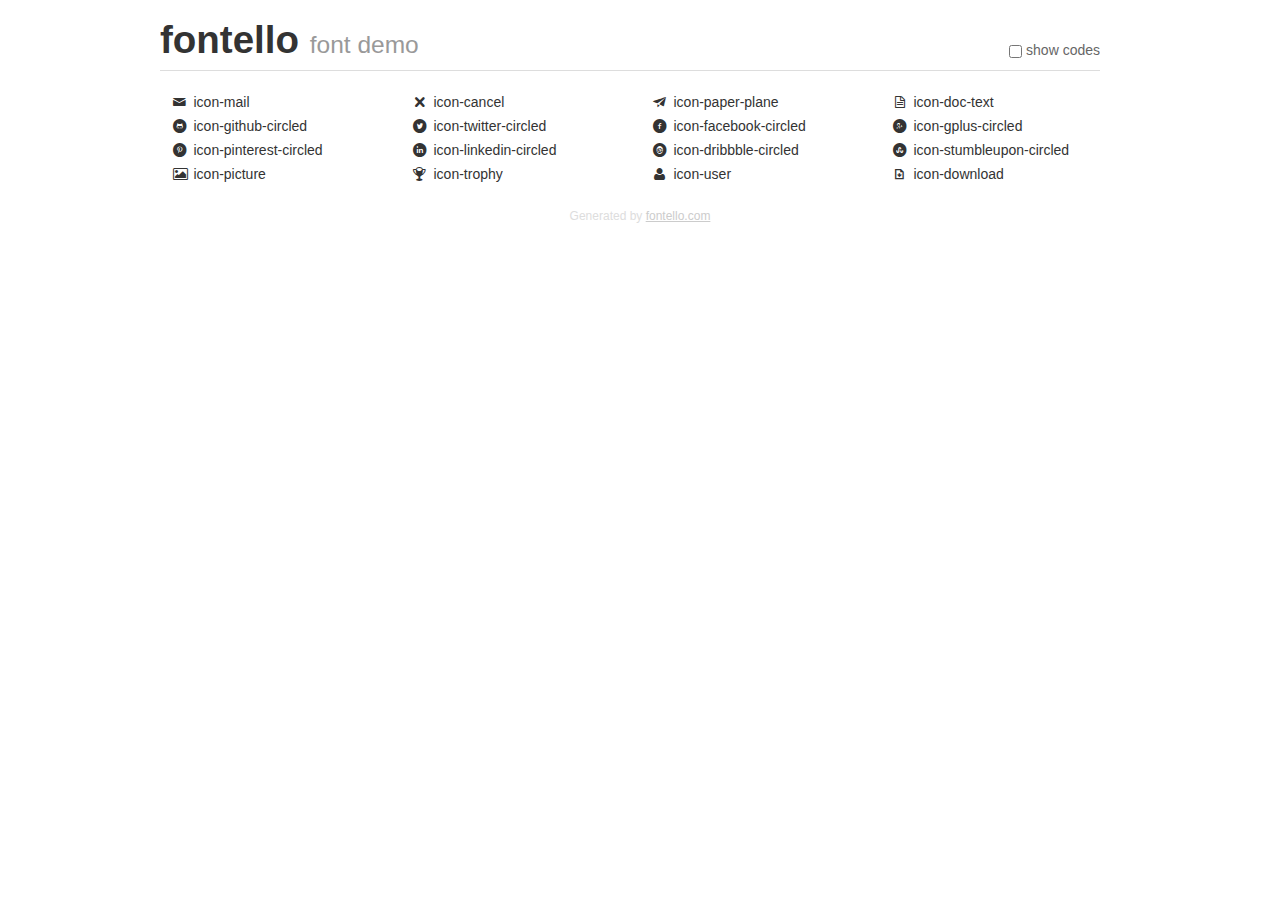
<file: font/demo.html>
<!DOCTYPE html>
<html>
  <head><!--[if lt IE 9]>
    <script src="http://html5shim.googlecode.com/svn/trunk/html5.js"></script><![endif]-->
    <meta charset="UTF-8"><style type="text/css">/*
 * Bootstrap v2.2.1
 *
 * Copyright 2012 Twitter, Inc
 * Licensed under the Apache License v2.0
 * http://www.apache.org/licenses/LICENSE-2.0
 *
 * Designed and built with all the love in the world @twitter by @mdo and @fat.
 */
.clearfix {
  *zoom: 1;
}
.clearfix:before,
.clearfix:after {
  display: table;
  content: "";
  line-height: 0;
}
.clearfix:after {
  clear: both;
}
html {
  font-size: 100%;
  -webkit-text-size-adjust: 100%;
  -ms-text-size-adjust: 100%;
}
a:focus {
  outline: thin dotted #333;
  outline: 5px auto -webkit-focus-ring-color;
  outline-offset: -2px;
}
a:hover,
a:active {
  outline: 0;
}
button,
input,
select,
textarea {
  margin: 0;
  font-size: 100%;
  vertical-align: middle;
}
button,
input {
  *overflow: visible;
  line-height: normal;
}
button::-moz-focus-inner,
input::-moz-focus-inner {
  padding: 0;
  border: 0;
}
body {
  margin: 0;
  font-family: "Helvetica Neue", Helvetica, Arial, sans-serif;
  font-size: 14px;
  line-height: 20px;
  color: #333;
  background-color: #fff;
}
a {
  color: #08c;
  text-decoration: none;
}
a:hover {
  color: #005580;
  text-decoration: underline;
}
.row {
  margin-left: -20px;
  *zoom: 1;
}
.row:before,
.row:after {
  display: table;
  content: "";
  line-height: 0;
}
.row:after {
  clear: both;
}
[class*="span"] {
  float: left;
  min-height: 1px;
  margin-left: 20px;
}
.container,
.navbar-static-top .container,
.navbar-fixed-top .container,
.navbar-fixed-bottom .container {
  width: 940px;
}
.span12 {
  width: 940px;
}
.span11 {
  width: 860px;
}
.span10 {
  width: 780px;
}
.span9 {
  width: 700px;
}
.span8 {
  width: 620px;
}
.span7 {
  width: 540px;
}
.span6 {
  width: 460px;
}
.span5 {
  width: 380px;
}
.span4 {
  width: 300px;
}
.span3 {
  width: 220px;
}
.span2 {
  width: 140px;
}
.span1 {
  width: 60px;
}
[class*="span"].pull-right,
.row-fluid [class*="span"].pull-right {
  float: right;
}
.container {
  margin-right: auto;
  margin-left: auto;
  *zoom: 1;
}
.container:before,
.container:after {
  display: table;
  content: "";
  line-height: 0;
}
.container:after {
  clear: both;
}
p {
  margin: 0 0 10px;
}
.lead {
  margin-bottom: 20px;
  font-size: 21px;
  font-weight: 200;
  line-height: 30px;
}
small {
  font-size: 85%;
}
h1 {
  margin: 10px 0;
  font-family: inherit;
  font-weight: bold;
  line-height: 20px;
  color: inherit;
  text-rendering: optimizelegibility;
}
h1 small {
  font-weight: normal;
  line-height: 1;
  color: #999;
}
h1 {
  line-height: 40px;
}
h1 {
  font-size: 38.5px;
}
h1 small {
  font-size: 24.5px;
}
body {
  margin-top: 90px;
}
.header {
  position: fixed;
  top: 0;
  left: 50%;
  margin-left: -480px;
  background-color: #fff;
  border-bottom: 1px solid #ddd;
  padding-top: 10px;
  z-index: 10;
}
.footer {
  color: #ddd;
  font-size: 12px;
  text-align: center;
  margin-top: 20px;
}
.footer a {
  color: #ccc;
  text-decoration: underline;
}
.the-icons {
  font-size: 14px;
  line-height: 24px;
}
.switch {
  position: absolute;
  right: 0;
  bottom: 10px;
  color: #666;
}
.switch input {
  margin-right: 0.3em;
}
.codesOn .i-name {
  display: none;
}
.codesOn .i-code {
  display: inline;
}
.i-code {
  display: none;
}
</style>
    <link rel="stylesheet" href="css/fontello.css">
    <link rel="stylesheet" href="css/animation.css"><!--[if IE 7]>
    <link rel="stylesheet" href="css/fontello-ie7.css"><![endif]-->
    <script>
      function toggleCodes(on) {
        var obj = document.getElementById('icons');
        
        if (on) {
          obj.className += ' codesOn';
        } else {
          obj.className = obj.className.replace(' codesOn', '');
        }
      }
      
    </script>
  </head>
  <body>
    <div class="container header">
      <h1>
        fontello
         <small>font demo</small>
      </h1>
      <label class="switch">
        <input type="checkbox" onclick="toggleCodes(this.checked)">show codes
      </label>
    </div>
    <div id="icons" class="container">
      <div class="row">
        <div title="Code: 0xe806" class="the-icons span3"><i class="icon-mail"></i> <span class="i-name">icon-mail</span><span class="i-code">0xe806</span></div>
        <div title="Code: 0xe80f" class="the-icons span3"><i class="icon-cancel"></i> <span class="i-name">icon-cancel</span><span class="i-code">0xe80f</span></div>
        <div title="Code: 0xe804" class="the-icons span3"><i class="icon-paper-plane"></i> <span class="i-name">icon-paper-plane</span><span class="i-code">0xe804</span></div>
        <div title="Code: 0xe803" class="the-icons span3"><i class="icon-doc-text"></i> <span class="i-name">icon-doc-text</span><span class="i-code">0xe803</span></div>
      </div>
      <div class="row">
        <div title="Code: 0xe80e" class="the-icons span3"><i class="icon-github-circled"></i> <span class="i-name">icon-github-circled</span><span class="i-code">0xe80e</span></div>
        <div title="Code: 0xe808" class="the-icons span3"><i class="icon-twitter-circled"></i> <span class="i-name">icon-twitter-circled</span><span class="i-code">0xe808</span></div>
        <div title="Code: 0xe807" class="the-icons span3"><i class="icon-facebook-circled"></i> <span class="i-name">icon-facebook-circled</span><span class="i-code">0xe807</span></div>
        <div title="Code: 0xe809" class="the-icons span3"><i class="icon-gplus-circled"></i> <span class="i-name">icon-gplus-circled</span><span class="i-code">0xe809</span></div>
      </div>
      <div class="row">
        <div title="Code: 0xe80a" class="the-icons span3"><i class="icon-pinterest-circled"></i> <span class="i-name">icon-pinterest-circled</span><span class="i-code">0xe80a</span></div>
        <div title="Code: 0xe80b" class="the-icons span3"><i class="icon-linkedin-circled"></i> <span class="i-name">icon-linkedin-circled</span><span class="i-code">0xe80b</span></div>
        <div title="Code: 0xe80c" class="the-icons span3"><i class="icon-dribbble-circled"></i> <span class="i-name">icon-dribbble-circled</span><span class="i-code">0xe80c</span></div>
        <div title="Code: 0xe80d" class="the-icons span3"><i class="icon-stumbleupon-circled"></i> <span class="i-name">icon-stumbleupon-circled</span><span class="i-code">0xe80d</span></div>
      </div>
      <div class="row">
        <div title="Code: 0xe802" class="the-icons span3"><i class="icon-picture"></i> <span class="i-name">icon-picture</span><span class="i-code">0xe802</span></div>
        <div title="Code: 0xe801" class="the-icons span3"><i class="icon-trophy"></i> <span class="i-name">icon-trophy</span><span class="i-code">0xe801</span></div>
        <div title="Code: 0xe800" class="the-icons span3"><i class="icon-user"></i> <span class="i-name">icon-user</span><span class="i-code">0xe800</span></div>
        <div title="Code: 0xe805" class="the-icons span3"><i class="icon-download"></i> <span class="i-name">icon-download</span><span class="i-code">0xe805</span></div>
      </div>
    </div>
    <div class="container footer">Generated by <a href="http://fontello.com">fontello.com</a></div>
  </body>
</html>
</file>
<file: font/css/fontello.css>
@font-face {
  font-family: 'fontello';
  src: url('../font/fontello.eot?87773380');
  src: url('../font/fontello.eot?87773380#iefix') format('embedded-opentype'),
       url('../font/fontello.woff?87773380') format('woff'),
       url('../font/fontello.ttf?87773380') format('truetype'),
       url('../font/fontello.svg?87773380#fontello') format('svg');
  font-weight: normal;
  font-style: normal;
}
/* Chrome hack: SVG is rendered more smooth in Windozze. 100% magic, uncomment if you need it. */
/* Note, that will break hinting! In other OS-es font will be not as sharp as it could be */
/*
@media screen and (-webkit-min-device-pixel-ratio:0) {
  @font-face {
    font-family: 'fontello';
    src: url('../font/fontello.svg?87773380#fontello') format('svg');
  }
}
*/
 
 [class^="icon-"]:before, [class*=" icon-"]:before {
  font-family: "fontello";
  font-style: normal;
  font-weight: normal;
  speak: none;
 
  display: inline-block;
  text-decoration: inherit;
  width: 1em;
  margin-right: .2em;
  text-align: center;
  /* opacity: .8; */
 
  /* For safety - reset parent styles, that can break glyph codes*/
  font-variant: normal;
  text-transform: none;
     
  /* fix buttons height, for twitter bootstrap */
  line-height: 1em;
 
  /* Animation center compensation - margins should be symmetric */
  /* remove if not needed */
  margin-left: .2em;
 
  /* you can be more comfortable with increased icons size */
  /* font-size: 120%; */
 
  /* Uncomment for 3D effect */
  /* text-shadow: 1px 1px 1px rgba(127, 127, 127, 0.3); */
}
 
.icon-mail:before { content: '\e806'; } /* '' */
.icon-cancel:before { content: '\e80f'; } /* '' */
.icon-paper-plane:before { content: '\e804'; } /* '' */
.icon-doc-text:before { content: '\e803'; } /* '' */
.icon-github-circled:before { content: '\e80e'; } /* '' */
.icon-twitter-circled:before { content: '\e808'; } /* '' */
.icon-facebook-circled:before { content: '\e807'; } /* '' */
.icon-gplus-circled:before { content: '\e809'; } /* '' */
.icon-pinterest-circled:before { content: '\e80a'; } /* '' */
.icon-linkedin-circled:before { content: '\e80b'; } /* '' */
.icon-dribbble-circled:before { content: '\e80c'; } /* '' */
.icon-stumbleupon-circled:before { content: '\e80d'; } /* '' */
.icon-picture:before { content: '\e802'; } /* '' */
.icon-trophy:before { content: '\e801'; } /* '' */
.icon-user:before { content: '\e800'; } /* '' */
.icon-download:before { content: '\e805'; } /* '' */
</file>
<file: font/css/fontello-ie7.css>
[class^="icon-"], [class*=" icon-"] {
  font-family: 'fontello';
  font-style: normal;
  font-weight: normal;
 
  /* fix buttons height */
  line-height: 1em;
 
  /* you can be more comfortable with increased icons size */
  /* font-size: 120%; */
}
 
.icon-mail { *zoom: expression( this.runtimeStyle['zoom'] = '1', this.innerHTML = '&#xe806;&nbsp;'); }
.icon-cancel { *zoom: expression( this.runtimeStyle['zoom'] = '1', this.innerHTML = '&#xe80f;&nbsp;'); }
.icon-paper-plane { *zoom: expression( this.runtimeStyle['zoom'] = '1', this.innerHTML = '&#xe804;&nbsp;'); }
.icon-doc-text { *zoom: expression( this.runtimeStyle['zoom'] = '1', this.innerHTML = '&#xe803;&nbsp;'); }
.icon-github-circled { *zoom: expression( this.runtimeStyle['zoom'] = '1', this.innerHTML = '&#xe80e;&nbsp;'); }
.icon-twitter-circled { *zoom: expression( this.runtimeStyle['zoom'] = '1', this.innerHTML = '&#xe808;&nbsp;'); }
.icon-facebook-circled { *zoom: expression( this.runtimeStyle['zoom'] = '1', this.innerHTML = '&#xe807;&nbsp;'); }
.icon-gplus-circled { *zoom: expression( this.runtimeStyle['zoom'] = '1', this.innerHTML = '&#xe809;&nbsp;'); }
.icon-pinterest-circled { *zoom: expression( this.runtimeStyle['zoom'] = '1', this.innerHTML = '&#xe80a;&nbsp;'); }
.icon-linkedin-circled { *zoom: expression( this.runtimeStyle['zoom'] = '1', this.innerHTML = '&#xe80b;&nbsp;'); }
.icon-dribbble-circled { *zoom: expression( this.runtimeStyle['zoom'] = '1', this.innerHTML = '&#xe80c;&nbsp;'); }
.icon-stumbleupon-circled { *zoom: expression( this.runtimeStyle['zoom'] = '1', this.innerHTML = '&#xe80d;&nbsp;'); }
.icon-picture { *zoom: expression( this.runtimeStyle['zoom'] = '1', this.innerHTML = '&#xe802;&nbsp;'); }
.icon-trophy { *zoom: expression( this.runtimeStyle['zoom'] = '1', this.innerHTML = '&#xe801;&nbsp;'); }
.icon-user { *zoom: expression( this.runtimeStyle['zoom'] = '1', this.innerHTML = '&#xe800;&nbsp;'); }
.icon-download { *zoom: expression( this.runtimeStyle['zoom'] = '1', this.innerHTML = '&#xe805;&nbsp;'); }
</file>
<file: font/css/animation.css>
/*
   Animation example, for spinners
*/
.animate-spin {
  -moz-animation: spin 2s infinite linear;
  -o-animation: spin 2s infinite linear;
  -webkit-animation: spin 2s infinite linear;
  animation: spin 2s infinite linear;
  display: inline-block;
}
@-moz-keyframes spin {
  0% {
    -moz-transform: rotate(0deg);
    -o-transform: rotate(0deg);
    -webkit-transform: rotate(0deg);
    transform: rotate(0deg);
  }

  100% {
    -moz-transform: rotate(359deg);
    -o-transform: rotate(359deg);
    -webkit-transform: rotate(359deg);
    transform: rotate(359deg);
  }
}
@-webkit-keyframes spin {
  0% {
    -moz-transform: rotate(0deg);
    -o-transform: rotate(0deg);
    -webkit-transform: rotate(0deg);
    transform: rotate(0deg);
  }

  100% {
    -moz-transform: rotate(359deg);
    -o-transform: rotate(359deg);
    -webkit-transform: rotate(359deg);
    transform: rotate(359deg);
  }
}
@-o-keyframes spin {
  0% {
    -moz-transform: rotate(0deg);
    -o-transform: rotate(0deg);
    -webkit-transform: rotate(0deg);
    transform: rotate(0deg);
  }

  100% {
    -moz-transform: rotate(359deg);
    -o-transform: rotate(359deg);
    -webkit-transform: rotate(359deg);
    transform: rotate(359deg);
  }
}
@-ms-keyframes spin {
  0% {
    -moz-transform: rotate(0deg);
    -o-transform: rotate(0deg);
    -webkit-transform: rotate(0deg);
    transform: rotate(0deg);
  }

  100% {
    -moz-transform: rotate(359deg);
    -o-transform: rotate(359deg);
    -webkit-transform: rotate(359deg);
    transform: rotate(359deg);
  }
}
@keyframes spin {
  0% {
    -moz-transform: rotate(0deg);
    -o-transform: rotate(0deg);
    -webkit-transform: rotate(0deg);
    transform: rotate(0deg);
  }

  100% {
    -moz-transform: rotate(359deg);
    -o-transform: rotate(359deg);
    -webkit-transform: rotate(359deg);
    transform: rotate(359deg);
  }
}
</file>
